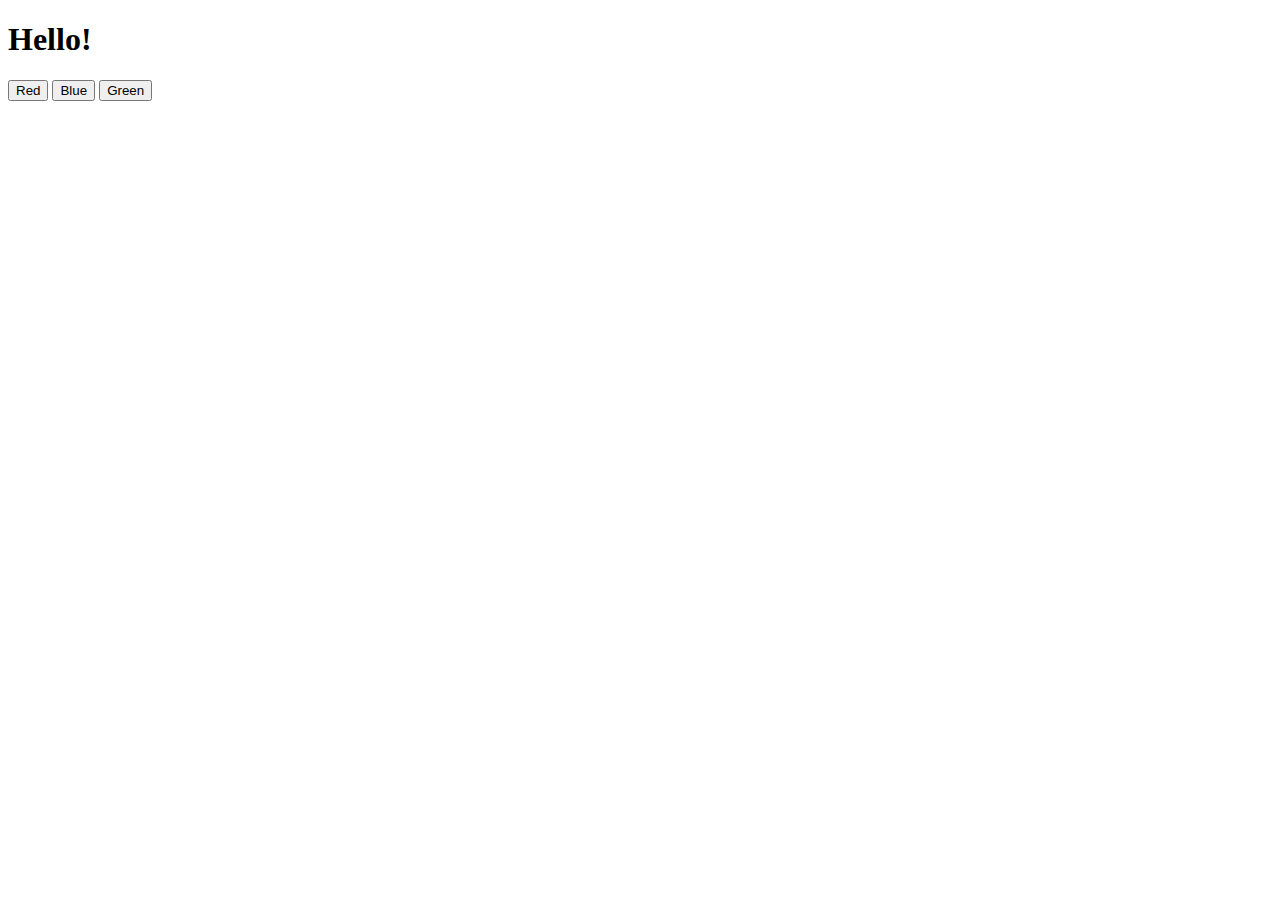
<file: src5/colors0.html>
<!DOCTYPE html>
<html>
    <head>
        <script>
            document.addEventListener('DOMContentLoaded', function() {

                // Change font color to red
                document.querySelector('#red').onclick = function() {
                    document.querySelector('#hello').style.color = 'red';
                };

                // Change font color to blue
                document.querySelector('#blue').onclick = function() {
                    document.querySelector('#hello').style.color = 'blue';
                };

                // Change font color to green
                document.querySelector('#green').onclick = function() {
                    document.querySelector('#hello').style.color = 'green';
                };
            });
        </script>
        <title>My Website</title>
    </head>
    <body>
        <h1 id="hello">Hello!</h1>
        <button id="red">Red</button>
        <button id="blue">Blue</button>
        <button id="green">Green</button>
    </body>
</html>
</file>
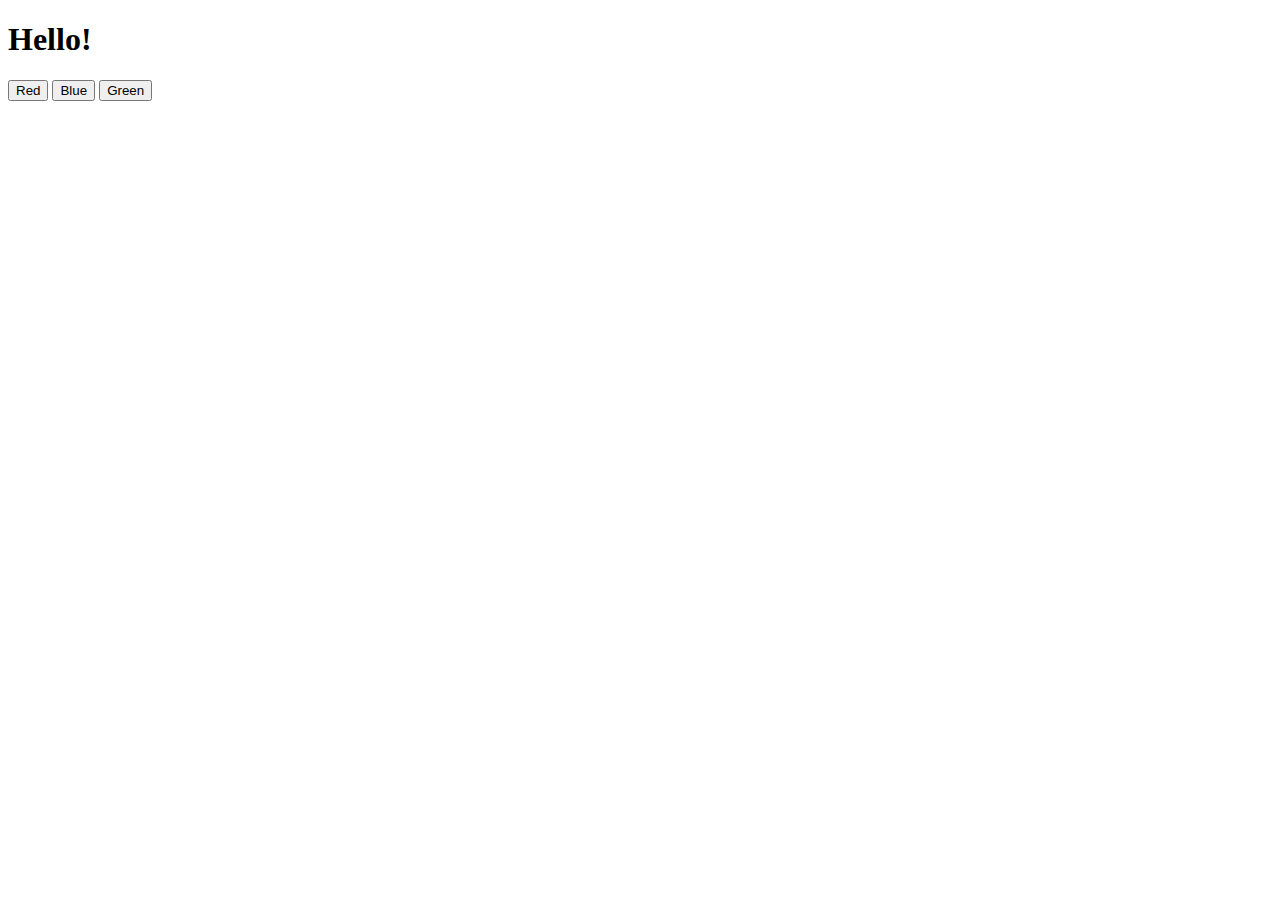
<file: src5/colors1.html>
<!DOCTYPE html>
<html>
    <head>
        <script>
            document.addEventListener('DOMContentLoaded', function() {

                // Have each button change the color of the heading
                document.querySelectorAll('.color-change').forEach(function(button) {
                    button.onclick = function() {
                        document.querySelector('#hello').style.color = button.dataset.color;
                    };
                });

            });
        </script>
        <title>My Website</title>
    </head>
    <body>
        <h1 id="hello">Hello!</h1>
        <button class="color-change" data-color="red">Red</button>
        <button class="color-change" data-color="blue">Blue</button>
        <button class="color-change" data-color="green">Green</button>
    </body>
</html>
</file>
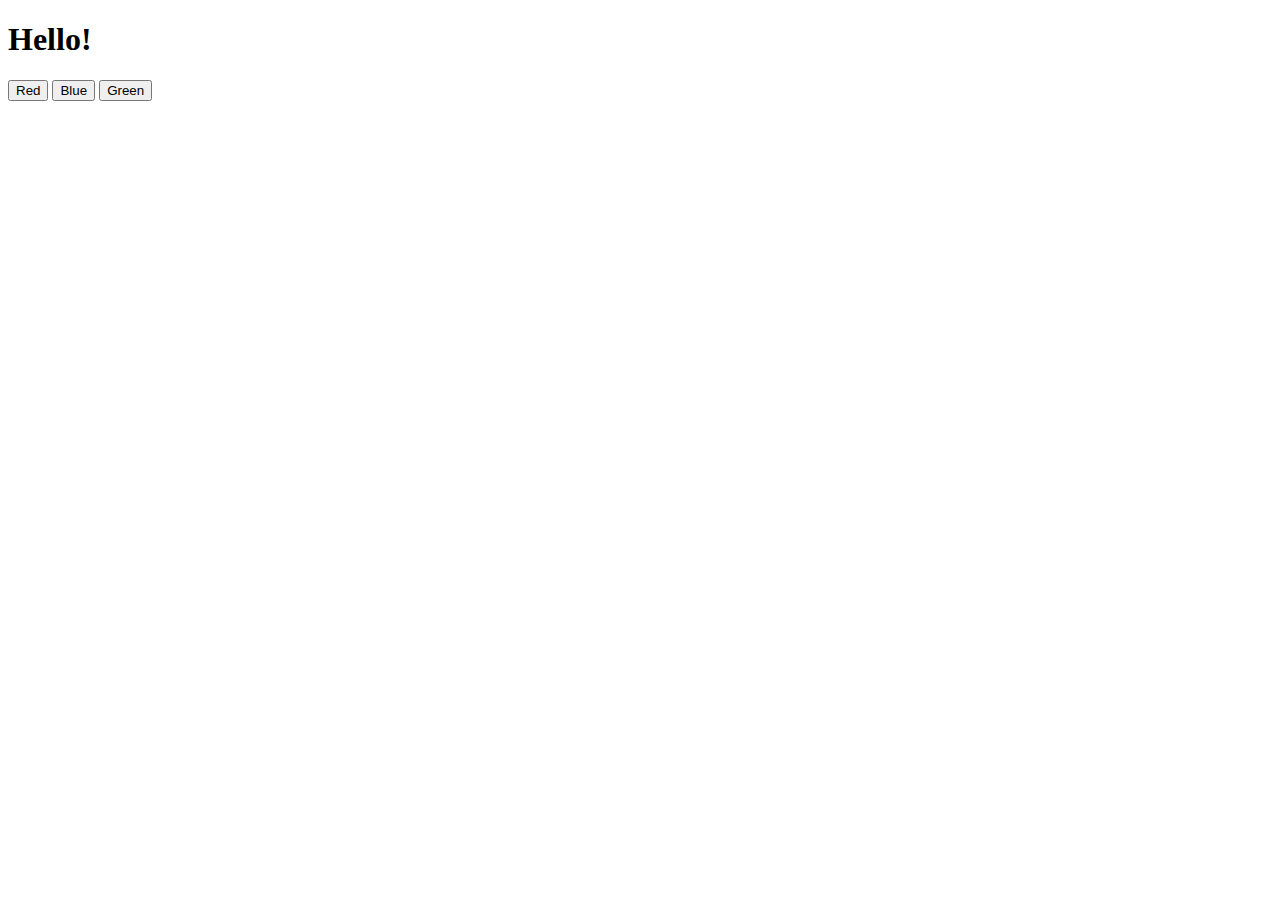
<file: src5/colors2.html>
<!DOCTYPE html>
<html>
    <head>
        <script>
            document.addEventListener('DOMContentLoaded', () => {

                // Have each button change the color of the heading
                document.querySelectorAll('.color-change').forEach(button => {
                    button.onclick = () => {
                        document.querySelector('#hello').style.color = button.dataset.color;
                    };
                });

            });
        </script>
        <title>My Website</title>
    </head>
    <body>
        <h1 id="hello">Hello!</h1>
        <button class="color-change" data-color="red">Red</button>
        <button class="color-change" data-color="blue">Blue</button>
        <button class="color-change" data-color="green">Green</button>
    </body>
</html>
</file>
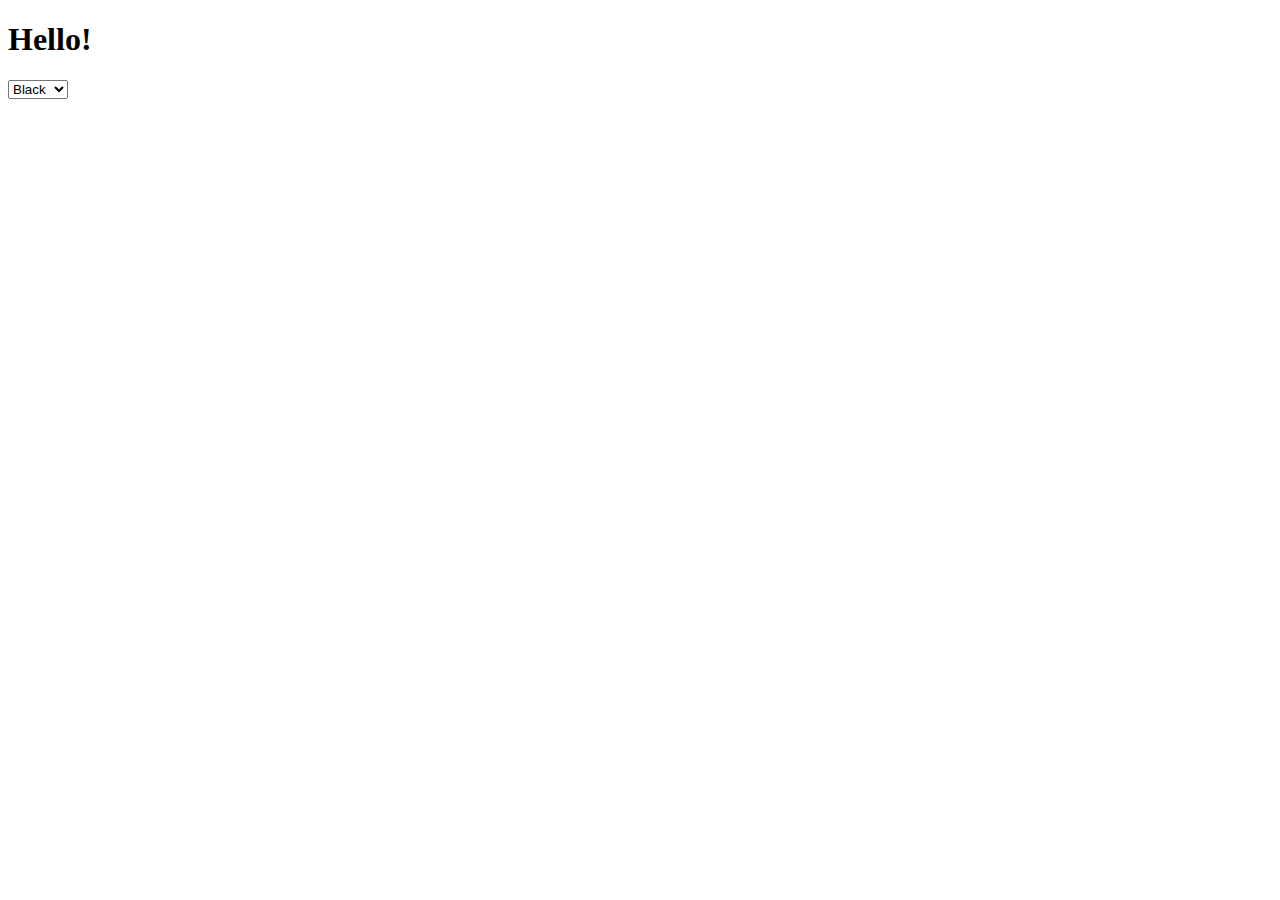
<file: src5/colors3.html>
<!DOCTYPE html>
<html>
    <head>
        <script>
            document.addEventListener('DOMContentLoaded', () => {

                // Change the color of the heading when dropdown changes
                document.querySelector('#color-change').onchange = function() {
                    document.querySelector('#hello').style.color = this.value;
                };

            });
        </script>
        <title>My Website</title>
    </head>
    <body>
        <h1 id="hello">Hello!</h1>
        <select id="color-change">
            <option value="black">Black</option>
            <option value="red">Red</option>
            <option value="blue">Blue</option>
            <option value="green">Green</option>
        </select>
    </body>
</html>
</file>
